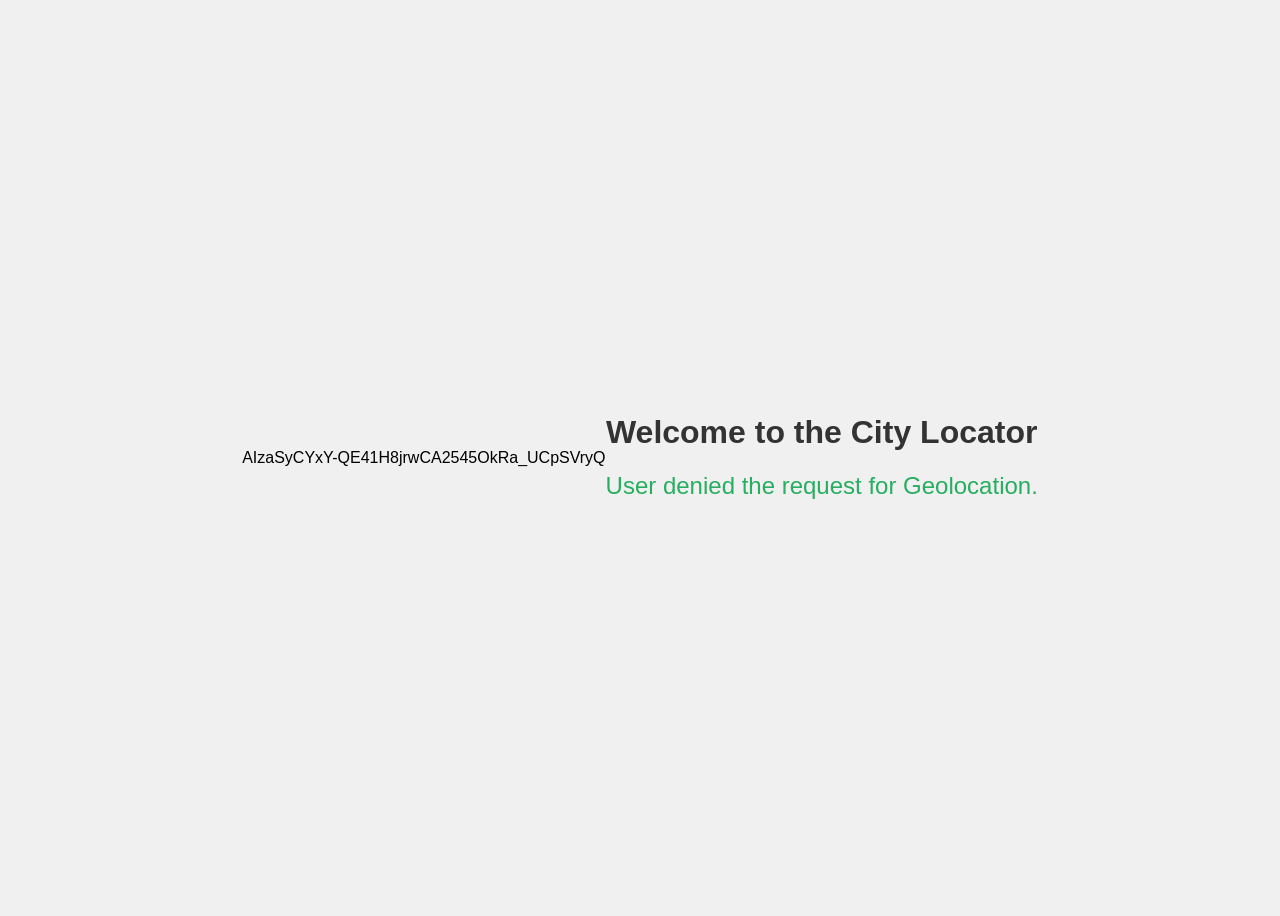
<file: templates/geotest.html>
AIzaSyCYxY-QE41H8jrwCA2545OkRa_UCpSVryQ


<!DOCTYPE html>
<html lang="en">
<head>
    <meta charset="UTF-8">
    <meta name="viewport" content="width=device-width, initial-scale=1.0">
    <title>City Locator</title>
    <style>
        body {
            font-family: Arial, sans-serif;
            background-color: #f0f0f0;
            display: flex;
            justify-content: center;
            align-items: center;
            height: 100vh;
            text-align: center;
        }
        h1 {
            color: #333;
        }
        #city {
            font-size: 1.5em;
            color: #27ae60;
            margin-top: 20px;
        }
    </style>
</head>
<body>

    <div>
        <h1>Welcome to the City Locator</h1>
        <p id="city">Detecting your city...</p>
    </div>

    <script>
        // Get user's coordinates
        function getLocation() {
            if (navigator.geolocation) {
                navigator.geolocation.getCurrentPosition(showPosition, showError);
            } else {
                document.getElementById('city').innerText = "Geolocation is not supported by this browser.";
            }
        }

        // This function is called when the location is successfully retrieved
        function showPosition(position) {
            let lat = position.coords.latitude;
            let lon = position.coords.longitude;
            console.log("Latitude: " + lat + ", Longitude: " + lon);
            
            // You can now call a reverse geocoding service to get the city
            getCityFromCoordinates(lat, lon);
        }

        // Error handler for Geolocation
        function showError(error) {
            switch(error.code) {
                case error.PERMISSION_DENIED:
                    document.getElementById('city').innerText = "User denied the request for Geolocation.";
                    break;
                case error.POSITION_UNAVAILABLE:
                    document.getElementById('city').innerText = "Location information is unavailable.";
                    break;
                case error.TIMEOUT:
                    document.getElementById('city').innerText = "The request to get user location timed out.";
                    break;
                case error.UNKNOWN_ERROR:
                    document.getElementById('city').innerText = "An unknown error occurred.";
                    break;
            }
        }

        // Get the city name from latitude and longitude using OpenStreetMap's Nominatim API
        function getCityFromCoordinates(lat, lon) {
            const url = `https://nominatim.openstreetmap.org/reverse?format=json&lat=${lat}&lon=${lon}&zoom=10`;

            fetch(url)
                .then(response => response.json())
                .then(data => {
                    console.log(data);
                    let city = data.address.city || data.address.town || data.address.village || 'Unknown';
                    document.getElementById('city').innerText = "You are in: " + city;
                })
                .catch(err => console.error(err));
        }

        // Call the getLocation function when the page loads
        window.onload = function() {
            getLocation();
        }
    </script>

</body>
</html>
</file>
